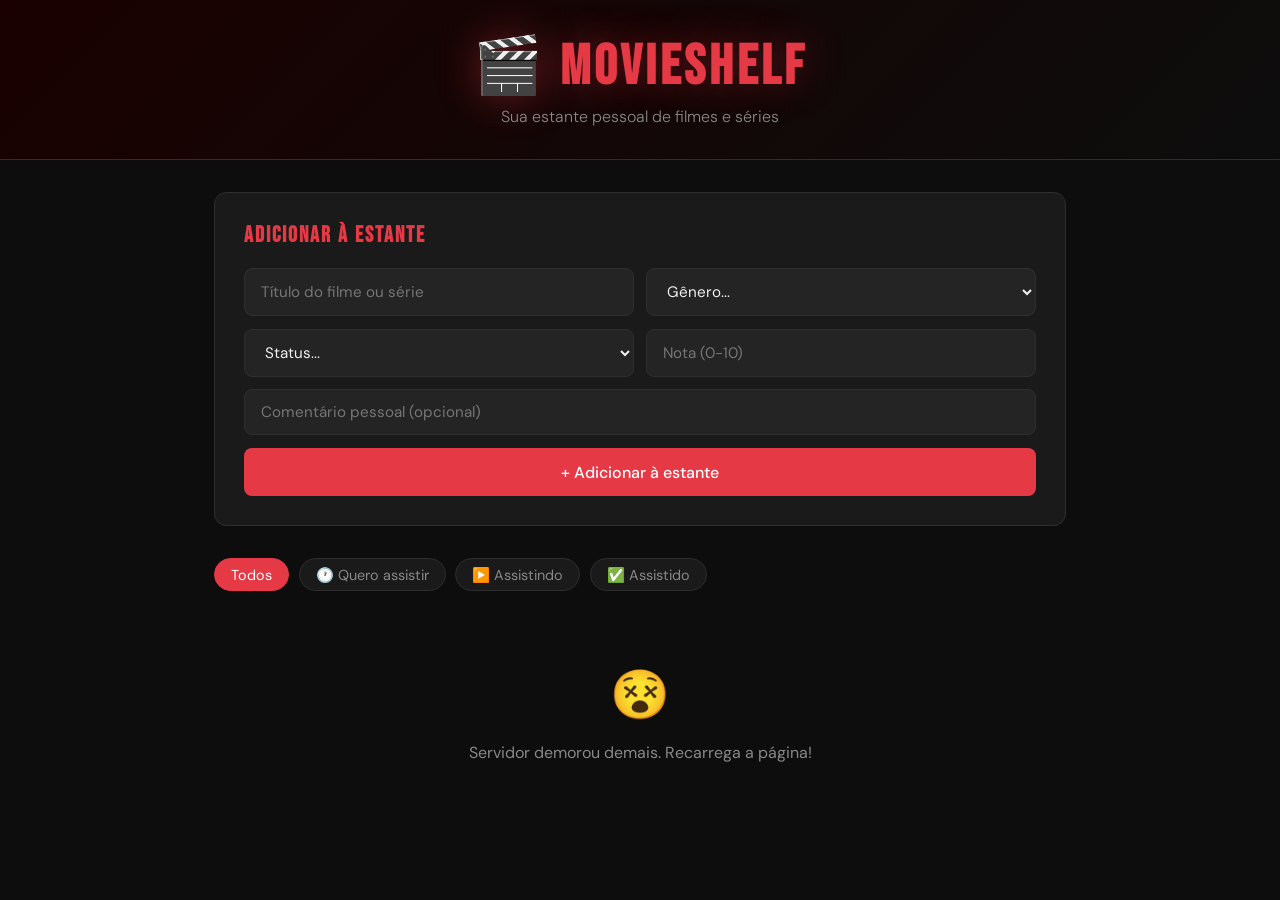
<file: frontend/index.html>
<!DOCTYPE html>
<html lang="pt-BR">
<head>
    <meta charset="UTF-8">
    <meta name="viewport" content="width=device-width, initial-scale=1.0">
    <title>MovieShelf</title>
    <link rel="icon" href="img/claquete.png" type="image/x-icon">
    <link rel="preconnect" href="https://fonts.googleapis.com">
    <link href="https://fonts.googleapis.com/css2?family=Bebas+Neue&family=DM+Sans:wght@300;400;500&display=swap" rel="stylesheet">
    <link rel="stylesheet" href="static/style.css">
</head>
<body>

    <!-- CABEÇALHO -->
    <header>
        <div class="header-inner">
            <h1>🎬 MovieShelf</h1>
            <p>Sua estante pessoal de filmes e séries</p>
        </div>
    </header>

    <!-- CONTEÚDO PRINCIPAL -->
    <main>

        <!-- FORMULÁRIO DE ADICIONAR FILME -->
        <section class="form-section">
            <h2>Adicionar à estante</h2>
            <div class="form-grid">

                <input type="text" id="titulo" placeholder="Título do filme ou série" />

                <select id="genero">
                    <option value="">Gênero...</option>
                    <option>Ação</option>
                    <option>Comédia</option>
                    <option>Drama</option>
                    <option>Ficção Científica</option>
                    <option>Terror</option>
                    <option>Romance</option>
                    <option>Animação</option>
                    <option>Documentário</option>
                    <option>Thriller</option>
                </select>

                <select id="status">
                    <option value="">Status...</option>
                    <option>Quero assistir</option>
                    <option>Assistindo</option>
                    <option>Assistido</option>
                </select>

                <input type="number" id="nota" placeholder="Nota (0-10)" min="0" max="10" step="0.5" />

                <input type="text" id="comentario" placeholder="Comentário pessoal (opcional)" class="full-width" />

                <button onclick="adicionarFilme()" class="btn-add full-width">
                    + Adicionar à estante
                </button>
            </div>
        </section>

        <!-- FILTROS -->
        <section class="filter-section">
            <button class="filtro ativo" onclick="filtrar('Todos')">Todos</button>
            <button class="filtro" onclick="filtrar('Quero assistir')">🕐 Quero assistir</button>
            <button class="filtro" onclick="filtrar('Assistindo')">▶️ Assistindo</button>
            <button class="filtro" onclick="filtrar('Assistido')">✅ Assistido</button>
        </section>

        <!-- LISTA DE FILMES -->
        <section id="lista-filmes" class="lista-filmes">
            <!-- Os filmes vão aparecer aqui via JavaScript -->
            <div class="loading">Carregando sua estante...</div>
        </section>

    </main>

    <!-- MODAL DE EDIÇÃO -->
    <div id="modal" class="modal-overlay" style="display:none">
        <div class="modal-box">
            <h2>✏️ Editar filme</h2>

            <input type="hidden" id="edit-id" />
            <input type="text"   id="edit-titulo"     placeholder="Título" />
            <select id="edit-genero">
                <option>Ação</option><option>Comédia</option><option>Drama</option>
                <option>Ficção Científica</option><option>Terror</option>
                <option>Romance</option><option>Animação</option>
                <option>Documentário</option><option>Thriller</option>
            </select>
            <select id="edit-status">
                <option>Quero assistir</option>
                <option>Assistindo</option>
                <option>Assistido</option>
            </select>
            <input type="number" id="edit-nota"       placeholder="Nota (0-10)" min="0" max="10" step="0.5" />
            <input type="text"   id="edit-comentario" placeholder="Comentário" />

            <div class="modal-buttons">
                <button onclick="salvarEdicao()" class="btn-salvar">💾 Salvar</button>
                <button onclick="fecharModal()"  class="btn-cancelar">Cancelar</button>
            </div>
        </div>
    </div>

    <script src="static/script.js"></script>
</body>
</html>
</file>
<file: frontend/static/style.css>
/* =============================================
   VARIÁVEIS DE COR — muda aqui, muda em tudo!
   ============================================= */
:root {
    --bg:        #0d0d0d;
    --surface:   #1a1a1a;
    --surface2:  #242424;
    --accent:    #e63946;
    --accent2:   #ff6b6b;
    --text:      #f0f0f0;
    --muted:     #888;
    --border:    #2e2e2e;
    --radius:    12px;
}

/* =============================================
   RESET E BASE
   ============================================= */
* { margin: 0; padding: 0; box-sizing: border-box; }

body {
    background: var(--bg);
    color: var(--text);
    font-family: 'DM Sans', sans-serif;
    min-height: 100vh;
}

/* =============================================
   HEADER
   ============================================= */
header {
    background: linear-gradient(135deg, #1a0000, #0d0d0d);
    border-bottom: 1px solid var(--border);
    padding: 2rem;
    text-align: center;
}

header h1 {
    font-family: 'Bebas Neue', cursive;
    font-size: 3.5rem;
    letter-spacing: 4px;
    color: var(--accent);
    text-shadow: 0 0 40px rgba(230, 57, 70, 0.4);
}

header p {
    color: var(--muted);
    margin-top: 0.3rem;
    font-weight: 300;
}

/* =============================================
   CONTEÚDO PRINCIPAL
   ============================================= */
main {
    max-width: 900px;
    margin: 0 auto;
    padding: 2rem 1.5rem;
}

/* =============================================
   FORMULÁRIO
   ============================================= */
.form-section {
    background: var(--surface);
    border: 1px solid var(--border);
    border-radius: var(--radius);
    padding: 1.8rem;
    margin-bottom: 2rem;
}

.form-section h2 {
    font-family: 'Bebas Neue', cursive;
    font-size: 1.4rem;
    letter-spacing: 2px;
    color: var(--accent);
    margin-bottom: 1.2rem;
}

.form-grid {
    display: grid;
    grid-template-columns: 1fr 1fr;
    gap: 0.8rem;
}

.full-width { grid-column: 1 / -1; }

input, select {
    background: var(--surface2);
    border: 1px solid var(--border);
    border-radius: 8px;
    color: var(--text);
    padding: 0.75rem 1rem;
    font-family: 'DM Sans', sans-serif;
    font-size: 0.95rem;
    width: 100%;
    transition: border-color 0.2s;
}

input:focus, select:focus {
    outline: none;
    border-color: var(--accent);
}

select option { background: var(--surface2); }

.btn-add {
    background: var(--accent);
    color: white;
    border: none;
    border-radius: 8px;
    padding: 0.85rem;
    font-family: 'DM Sans', sans-serif;
    font-size: 1rem;
    font-weight: 500;
    cursor: pointer;
    transition: background 0.2s, transform 0.1s;
}

.btn-add:hover    { background: var(--accent2); }
.btn-add:active   { transform: scale(0.98); }

/* =============================================
   FILTROS
   ============================================= */
.filter-section {
    display: flex;
    gap: 0.6rem;
    flex-wrap: wrap;
    margin-bottom: 1.5rem;
}

.filtro {
    background: var(--surface);
    border: 1px solid var(--border);
    border-radius: 20px;
    color: var(--muted);
    padding: 0.4rem 1rem;
    font-family: 'DM Sans', sans-serif;
    font-size: 0.9rem;
    cursor: pointer;
    transition: all 0.2s;
}

.filtro:hover  { border-color: var(--accent); color: var(--text); }
.filtro.ativo  { background: var(--accent); border-color: var(--accent); color: white; }

/* =============================================
   CARDS DE FILME
   ============================================= */
.lista-filmes {
    display: grid;
    grid-template-columns: repeat(auto-fill, minmax(260px, 1fr));
    gap: 1rem;
}

.card {
    background: var(--surface);
    border: 1px solid var(--border);
    border-radius: var(--radius);
    padding: 1.3rem;
    transition: transform 0.2s, border-color 0.2s;
    animation: fadeIn 0.3s ease;
}

@keyframes fadeIn {
    from { opacity: 0; transform: translateY(10px); }
    to   { opacity: 1; transform: translateY(0); }
}

.card:hover { transform: translateY(-3px); border-color: #444; }

.card-titulo {
    font-size: 1.1rem;
    font-weight: 500;
    margin-bottom: 0.5rem;
    white-space: nowrap;
    overflow: hidden;
    text-overflow: ellipsis;
}

.card-genero {
    color: var(--muted);
    font-size: 0.85rem;
    margin-bottom: 0.7rem;
}

.card-status {
    display: inline-block;
    padding: 0.25rem 0.7rem;
    border-radius: 20px;
    font-size: 0.8rem;
    font-weight: 500;
    margin-bottom: 0.7rem;
}

.status-assistido     { background: #1a3a1a; color: #4caf50; }
.status-assistindo    { background: #1a2a3a; color: #64b5f6; }
.status-quero         { background: #2a2a1a; color: #ffb74d; }

.card-nota {
    font-size: 1.1rem;
    font-weight: 500;
    color: var(--accent);
    margin-bottom: 0.5rem;
}

.card-comentario {
    color: var(--muted);
    font-size: 0.85rem;
    font-style: italic;
    margin-bottom: 1rem;
}

.card-actions { display: flex; gap: 0.5rem; }

.btn-editar, .btn-deletar {
    flex: 1;
    padding: 0.45rem;
    border: none;
    border-radius: 6px;
    cursor: pointer;
    font-size: 0.85rem;
    font-family: 'DM Sans', sans-serif;
    transition: opacity 0.2s;
}

.btn-editar  { background: #2a2a3a; color: #64b5f6; }
.btn-deletar { background: #2a1a1a; color: #ef5350; }
.btn-editar:hover, .btn-deletar:hover { opacity: 0.8; }

/* =============================================
   EMPTY STATE
   ============================================= */
.empty {
    grid-column: 1 / -1;
    text-align: center;
    padding: 3rem;
    color: var(--muted);
}

.empty span { font-size: 3rem; display: block; margin-bottom: 1rem; }

/* =============================================
   MODAL DE EDIÇÃO
   ============================================= */
.modal-overlay {
    position: fixed;
    inset: 0;
    background: rgba(0,0,0,0.7);
    backdrop-filter: blur(4px);
    display: flex;
    align-items: center;
    justify-content: center;
    z-index: 100;
}

.modal-box {
    background: var(--surface);
    border: 1px solid var(--border);
    border-radius: var(--radius);
    padding: 2rem;
    width: 100%;
    max-width: 460px;
    display: flex;
    flex-direction: column;
    gap: 0.8rem;
}

.modal-box h2 {
    font-family: 'Bebas Neue', cursive;
    font-size: 1.4rem;
    letter-spacing: 2px;
    color: var(--accent);
    margin-bottom: 0.5rem;
}

.modal-buttons { display: flex; gap: 0.8rem; margin-top: 0.5rem; }

.btn-salvar {
    flex: 1; background: var(--accent); color: white;
    border: none; border-radius: 8px; padding: 0.8rem;
    font-family: 'DM Sans', sans-serif; font-size: 1rem;
    cursor: pointer; transition: background 0.2s;
}
.btn-salvar:hover { background: var(--accent2); }

.btn-cancelar {
    flex: 1; background: var(--surface2); color: var(--muted);
    border: 1px solid var(--border); border-radius: 8px; padding: 0.8rem;
    font-family: 'DM Sans', sans-serif; font-size: 1rem;
    cursor: pointer;
}

.loading { text-align: center; color: var(--muted); padding: 2rem; }
</file>
